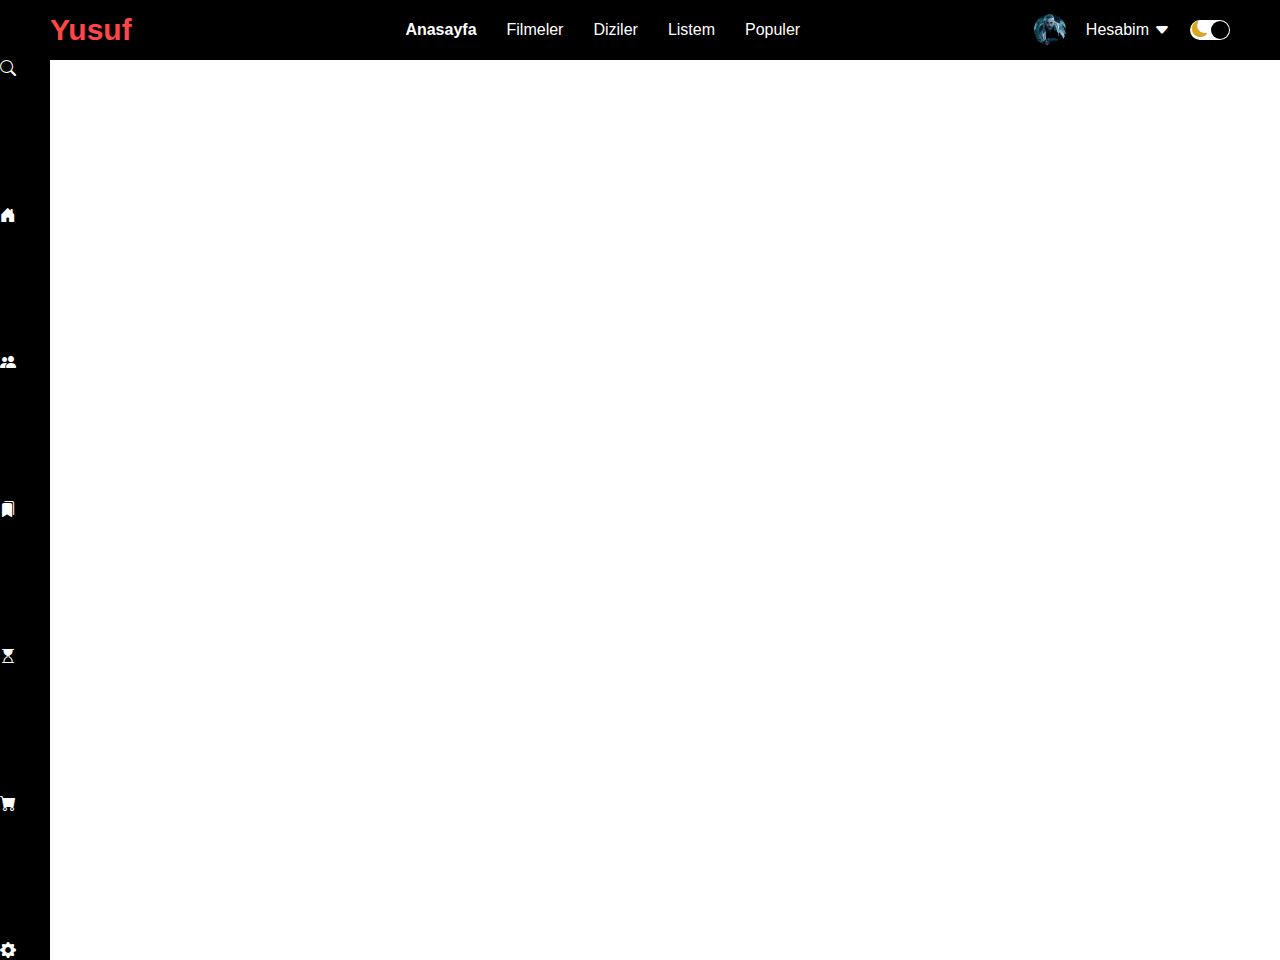
<file: index.html>
<!DOCTYPE html>
<html lang="en">
  <head>
    <meta charset="UTF-8" />
    <meta http-equiv="X-UA-Compatible" content="IE=edge" />
    <meta name="viewport" content="width=device-width, initial-scale=1.0" />
    <title>Film Sitesi</title>
    <link rel="stylesheet" href="https://cdn.jsdelivr.net/npm/bootstrap-icons@1.11.3/font/bootstrap-icons.min.css">
    <link rel="stylesheet" href="style.css" />
  </head>

  <body>
    <!-- !navbar starts -->
    <div class="navbar">
      <div class="navbar-wrapper">
        <div class="logo-wrapper">
          <h1 class="logo">Yusuf</h1>
        </div>
        <div class="menu-container">
          <ul class="menu-list">
            <li class="menu-list-item active">Anasayfa</li>
            <li class="menu-list-item">Filmeler</li>
            <li class="menu-list-item">Diziler</li>
            <li class="menu-list-item">Listem</li>
            <li class="menu-list-item">Populer</li>
          </ul>
        </div>
        <div class="profile-container">
          <img class="profile-picture" src="Resimler/Ragnar.jpg" alt="">
          <div class="profile-text-container">
            <span class="profile-text">Hesabim</span>
            <i class="bi bi-caret-down-fill"></i>
          </div>
          <div class="toggle">
            <i class="bi bi-moon-fill toggle-icon"></i>
            <i class="bi bi-brightness-high-fill toggle-icon"></i>
            <div class="toggle-ball">
              
            </div>
          </div>
        </div>
      </div>
    </div>
    
    <!-- !navbar ends -->


    <!-- !sidebar starts -->
    <div class="sidebar">
    <i class="bi bi-search"></i>
    <i class="bi bi-house-door-fill"></i>
    <i class="bi bi-people-fill"></i>
    <i class="bi bi-bookmarks-fill"></i>
    <i class="bi bi-hourglass-top"></i>
    <i class="bi bi-cart-fill"></i>
    <i class="bi bi-gear-fill"></i>
    </div>

    
  </body>
</html>
</file>
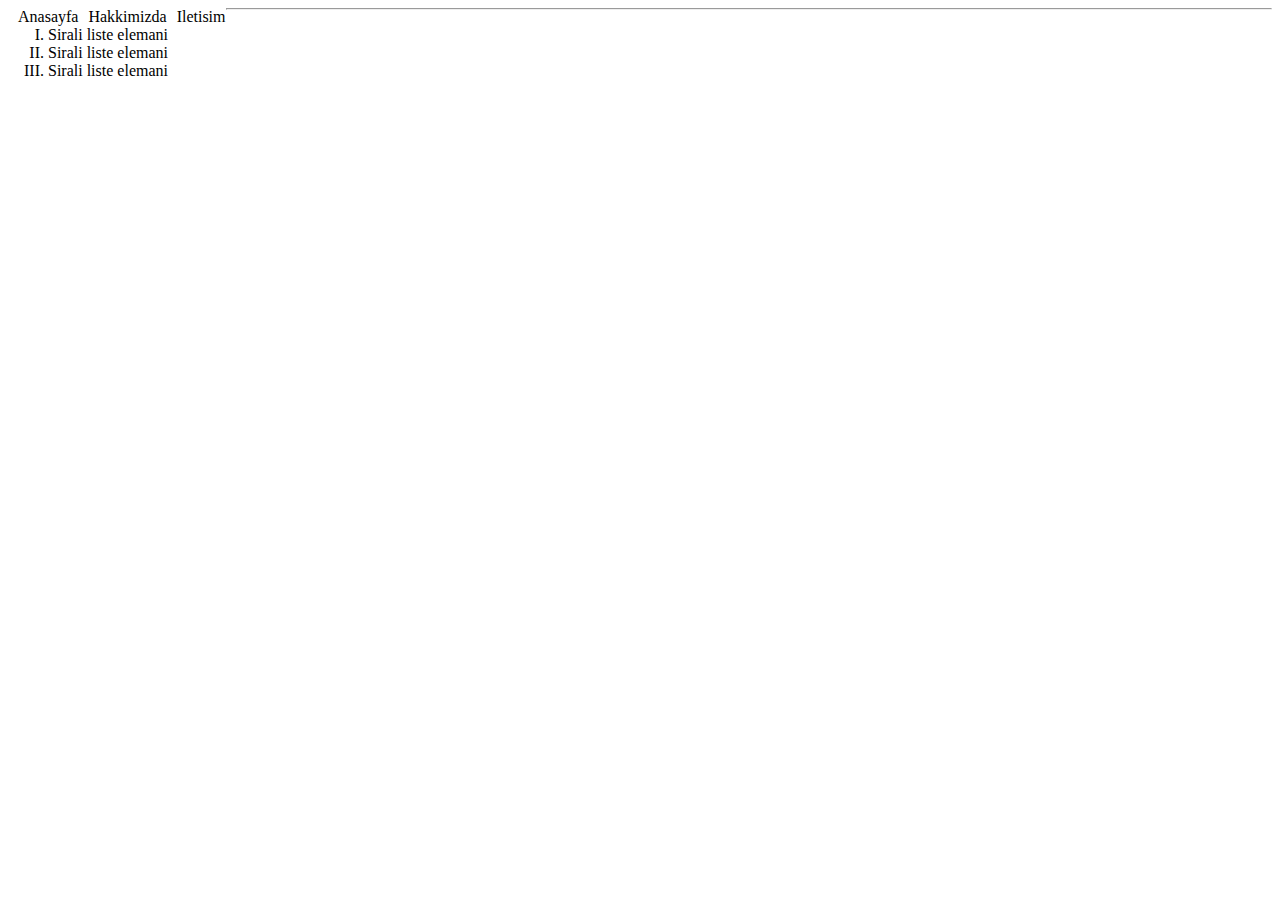
<file: deneme.html>
<!DOCTYPE html>
<html lang="en">
<head>
    <meta charset="UTF-8">
    <meta name="viewport" content="width=device-width, initial-scale=1.0">
    <title>Document</title>
    <style>
        .navbar{
            list-style-type: none;
            padding: 0;
            margin: 0;
           
        }
        .navbar li{
            float: left;
            margin-left: 10px;
        }
        
    </style>
</head>

<body>
    <ul class="navbar">
        <li>Anasayfa</li>
        <li>Hakkimizda</li>
        <li>Iletisim</li>
    </ul>

    <hr>

    <ol type="I">
        <li>Sirali liste elemani</li>
        <li>Sirali liste elemani</li>
        <li>Sirali liste elemani</li>
    </ol>




</body>
</html>
</file>
<file: style.css>
@import url('https://fonts.googleapis.com/css2?family=Electrolize&display=swap')

/*! base css starts */

*{
    
    margin: 0;
    padding: 0;
}
/*! base css ends */

  

/*! navbar css starts */

body{
    margin: 0;
    padding: 0;
    height: 100vh;
    font-family: "Electrolize", sans-serif;
}


.navbar{
     background-color: black;
     height: 60px;
     color: white;
     position: sticky;
     top: 0;
}
.navbar-wrapper{
    display: flex;
    justify-content: space-between;
    align-items: center;
    height: 100%;
    padding: 0 50px;

}
.logo{
    color: rgb(255, 70, 70);
    font-family: "Electrolize", sans-serif;
    font-size: 30px;
}

.menu-container{
    
}
.menu-list{
    display: flex;
    list-style: none;
    column-gap: 30px;

}
.menu-list-item{
    cursor: pointer;
}
.menu-list-item:hover{
    font-weight: bold;
}
.menu-list-item.active{
    font-weight: bold;
}
.profile-container{
    display: flex;
    column-gap: 20px;
    align-items: center;
}
.profile-text-container{
    display: flex;
    align-items: center;
    column-gap: 5px;
    line-height: 1;
}
.profile-picture{
    width: 32px;
    height: 32px;
    object-fit: cover;
    border-radius: 50%;
    
}
.toggle{
    width: 40px;
    height: 20px;
    background-color: white;
    position: relative;
    border-radius: 30px;
    display: flex;
    align-items: center;
    justify-content: space-around;
   
}
.toggle-icon{
    color: goldenrod;
}
.toggle-ball{
    width: 18px;
    height: 18px;
    background-color: black;
    border-radius: 50%;
    cursor: pointer;
    position: absolute;
    right: 1px;
}
/*! navbar css ends */


/*! sidebar css starts */

.sidebar{
    background-color: black;
    color: white;
    width: 50px;
    height: 100%;
    display: flex;
    flex-direction: column;
    justify-content: space-between;
}
/*! sidebar css ends */
</file>
